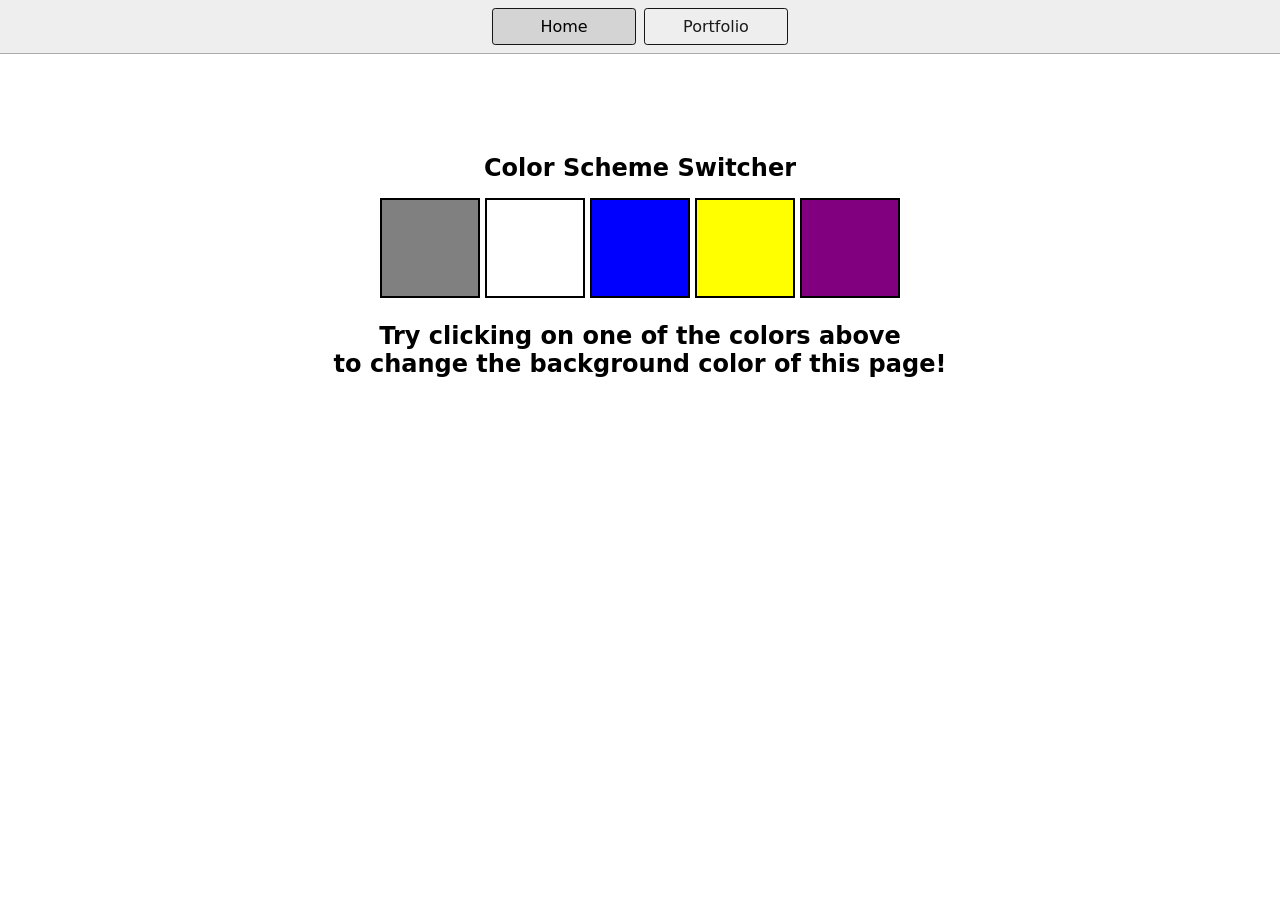
<file: 1-colorChanger/index.html>
<!DOCTYPE html>
<html lang="en">
  <head>
    <meta charset="UTF-8" />
    <meta name="viewport" content="width=device-width, initial-scale=1.0" />
    <meta http-equiv="X-UA-Compatible" content="ie=edge" />
    <link rel="stylesheet" href="style.css" />
    <link rel="stylesheet" href="../style.css" />
    <title>JavaScript Background Color Switcher</title>
  </head>
  <body>
 <nav>
  <a href="/" aria-current="page">Home</a>
  <a href="https://s7tech.vercel.app" target="_blank" rel="noopener noreferrer">
    Portfolio
  </a>
</nav>

    <div class="canvas">
      <!-- <a
        style="
          background-color: #fff;
          padding: 10px 30px;
          border-radius: 8px;
          color: #212121;
          text-decoration: none;
          border: 2px solid #212121;
        "
        href="../index.html"
        >Back to Home Page</a
      > -->
      <h1>Color Scheme Switcher</h1>
      <span class="button" id="grey"></span>
      <span class="button" id="white"></span>
      <span class="button" id="blue"></span>
      <span class="button" id="yellow"></span>
      <span class="button" id="purple"></span>
      <h2>
        Try clicking on one of the colors above
        <span>to change the background color of this page!</span>
      </h2>
    </div>
    <script src="script.js"></script>
  </body>
</html>
</file>
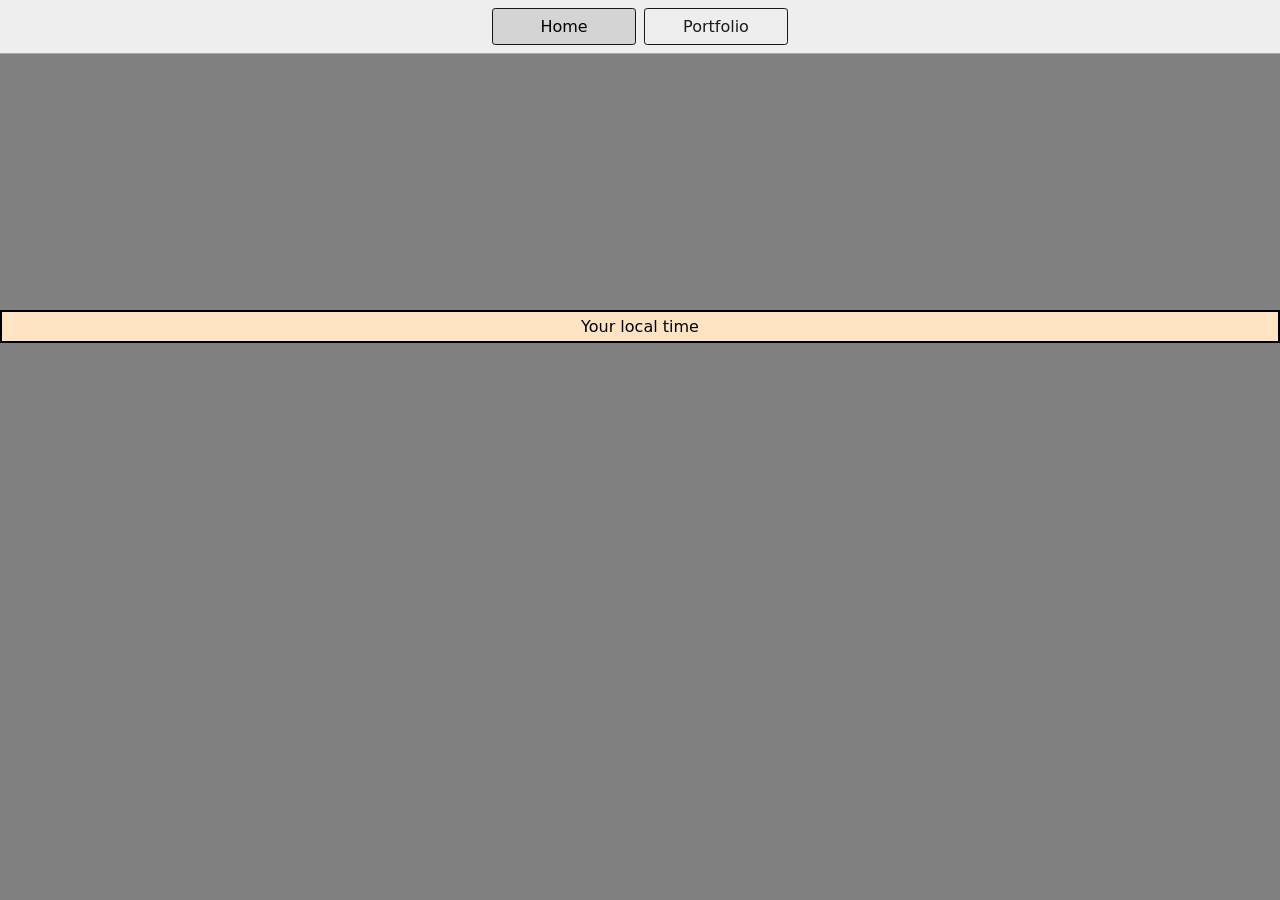
<file: 3-DigitalClock/index.html>
<!DOCTYPE html>
<html lang="en">
<head>
    <meta charset="UTF-8">
    <meta name="viewport" content="width=device-width, initial-scale=1.0">
    <title>Document</title>
    <link rel="stylesheet" href="style.css">
    <link rel="stylesheet" href="../style.css">
</head>
<body style="background-color: gray;">
    <nav>
  <a href="/" aria-current="page">Home</a>
  <a href="https://s7tech.vercel.app" target="_blank" rel="noopener noreferrer">
    Portfolio
  </a>
</nav>
    <div class="center">
        <div id="banner"><span>Your local time</span></div>
        <br/>
        <div id="clock"></div>
    </div>
    <script src="script.js"></script>
</body>
</html>
</file>
<file: 1-colorChanger/style.css>
html {
    margin: 0;
}
span {
    display: block;
}
.canvas {
    margin: 100px auto 100px;
    width: 80%;
    text-align: center;
}
.button {
    width: 100px;
    height: 100px;
    border: solid black 2px;
    display: inline-block;
}
#grey{
    background-color: grey;
}
#white{
    background-color: white;
}
#blue{
    background-color: blue;
}
#yellow{
    background-color: yellow;
}
#purple{
    background-color: purple;
}
</file>
<file: style.css>
* {
  box-sizing: border-box;
}

body {
  margin: 0;
  font-family: system-ui, sans-serif;
  color: black;
  background-color: white;
}

nav {
  display: flex;
  flex-wrap: wrap;
  align-items: center;
  justify-content: center;
  padding: 0.5rem;
  gap: 0.5rem;
  border-bottom: solid 1px #aaa;
  background-color: #eee;
}

nav a {
  display: inline-block;
  min-width: 9rem;
  padding: 0.5rem;
  border-radius: 0.2rem;
  border: solid 1px rgb(22, 22, 22);
  text-align: center;
  text-decoration: none;
  color: #1b1b1b;
}

nav a[aria-current='page'] {
  color: #000;
  background-color: #d4d4d4;
}

main {
  padding: 1rem;
}

h1 {
  font-weight: bold;
  font-size: 1.5rem;
}

.projects {
  display: flex;
  flex-direction: column;
}

.project-link {
  background-color: #fff;
  padding: 10px 30px;
  border-radius: 8px;
  color: #212121;
  text-decoration: none;
  border: 2px solid #212121;
  margin-top: 5px;
}
</file>
<file: 3-DigitalClock/style.css>
.center{
    display: flex;
    justify-content: center;
    align-items: center;
    padding: 5px;
    margin-top: 20%;
    background-color: bisque; 
    border: 2px solid black;
    color: black;
}
</file>
